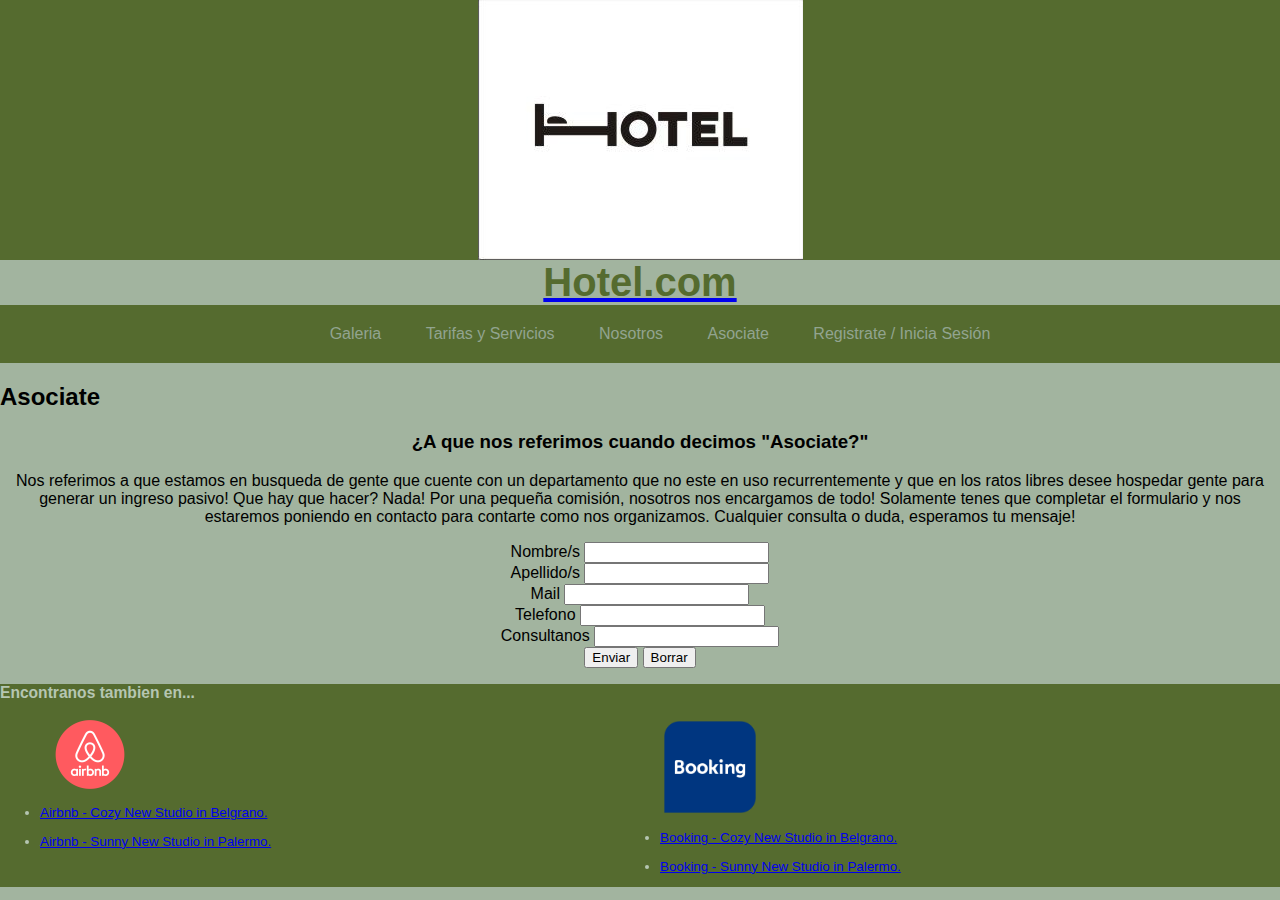
<file: pag-secundarias/Asociate.html>
<DOCKTYPE!html>
<html lang="en">
<head>
    <meta charset="UTF-8">
    <meta http-equiv="X-UA-Compatible" content="IE=edge">
    <meta name="viewport" content="width=device-width, initial-scale=1.0">
    <!--css-->
    <link rel="stylesheet" href="../style.css">
    <title>Proyecto Final</title>
</head>
<body>
    <header>
        <!-- cabecera de nuestro sitio-->
        <a href="../index.html">
            <p class="logo"><img src="../Imagenes/Logo.jpg" alt="logo de mi pagina"></p>
            <h1>Hotel.com</h1>
        </a>
        <!--logo y el nav-->
        <nav>
            <ul>   
                <li>
                    <a href="./Galeria.html">Galeria</a>
                 </li>
                <li>
                    <a href="./TarifasyServicios.html">Tarifas y Servicios</a>
                </li>
                <li>
                    <a href="./Nosotros.html">Nosotros </a>
                </li>
                <li>
                    <a href="./Asociate.html">Asociate </a>
                </li> 
                <li>
                    <a href="./Registrate-IniciaSesion.html">Registrate / Inicia Sesión</a>
                </li>   
            </ul>
        </nav>
        <h2>Asociate</h2>
    </header>
    <main>
        <h3 class="h3a">¿A que nos referimos cuando decimos "Asociate?"</h3>
        <p class="h3a">Nos referimos a que estamos en busqueda de gente que cuente con un departamento que no este en uso recurrentemente y que en los ratos libres desee hospedar gente para generar un ingreso pasivo!
            Que hay que hacer? Nada! Por una pequeña comisión, nosotros nos encargamos de todo! Solamente tenes que completar el formulario y nos estaremos poniendo en contacto para contarte como nos organizamos.
            Cualquier consulta o duda, esperamos tu mensaje!
        </p>
        <section>
            <!-- Imagen-->
            <form class="form" action="">
                <label for="Nombres"> Nombre/s </label>
                <input type="text" name="Nombres" id="Nombres"><br>
                <label for="Apellidos"> Apellido/s </label>
                <input type="text" name="Apellidos" id="Apellidos"><br>
                <label for="Mail"> Mail </label>
                <input type="text" name="Mail" id="Mail"><br>
                <label for="Telefono"> Telefono </label>
                <input type="text" name="Telefono" id="Telefono"><br>
                <label for="Consultanos">Consultanos</label>
                <input type="text" name="Consultanos" id="Consultanos"><br>
                <input type="submit" value="Enviar">
                <input type="reset" value="Borrar">
            </form>
        </section>
    </main>
    <footer>
        <!--pie de pagina-->
        <h3>Encontranos tambien en...</h3>
        <ul class="foot">
            <div>
                <img class="Logos"src="../Imagenes/Logo-Airbnb.png" alt="Referido">
                <li class="links">
                    <p>
                        <a href="https://abnb.me/6zd4GyLZUqb">Airbnb - Cozy New Studio in Belgrano.</a>
                    </p>
                </li>
                <li class="links">
                    <p>
                        <a href="https://abnb.me/W0P7kANZUqb">Airbnb - Sunny New Studio in Palermo.</a>
                    </p>
                </li>
            </div>
            <div>
                <img class="Logos" src="../Imagenes/Logo-Booking.png" alt="Referido">
                <li class="links">
                    <p>
                        <a href="https://www.booking.com/hotel/ar/cozy-studio-in-belgrano">Booking - Cozy New Studio in Belgrano.</a>
                    </p>
                </li>
                <li class="links">
                    <p>
                        <a href="https://www.booking.com/hotel/ar/sunny-new-studio-in-palermo-comuna-14">Booking - Sunny New Studio in Palermo.</a>
                    </p>
                </li>
            </div>
        </ul>
        <!--AGREGAR WPP EN TODOS LOS FOOTERS-->
    </footer>
</body>
</html>
</file>
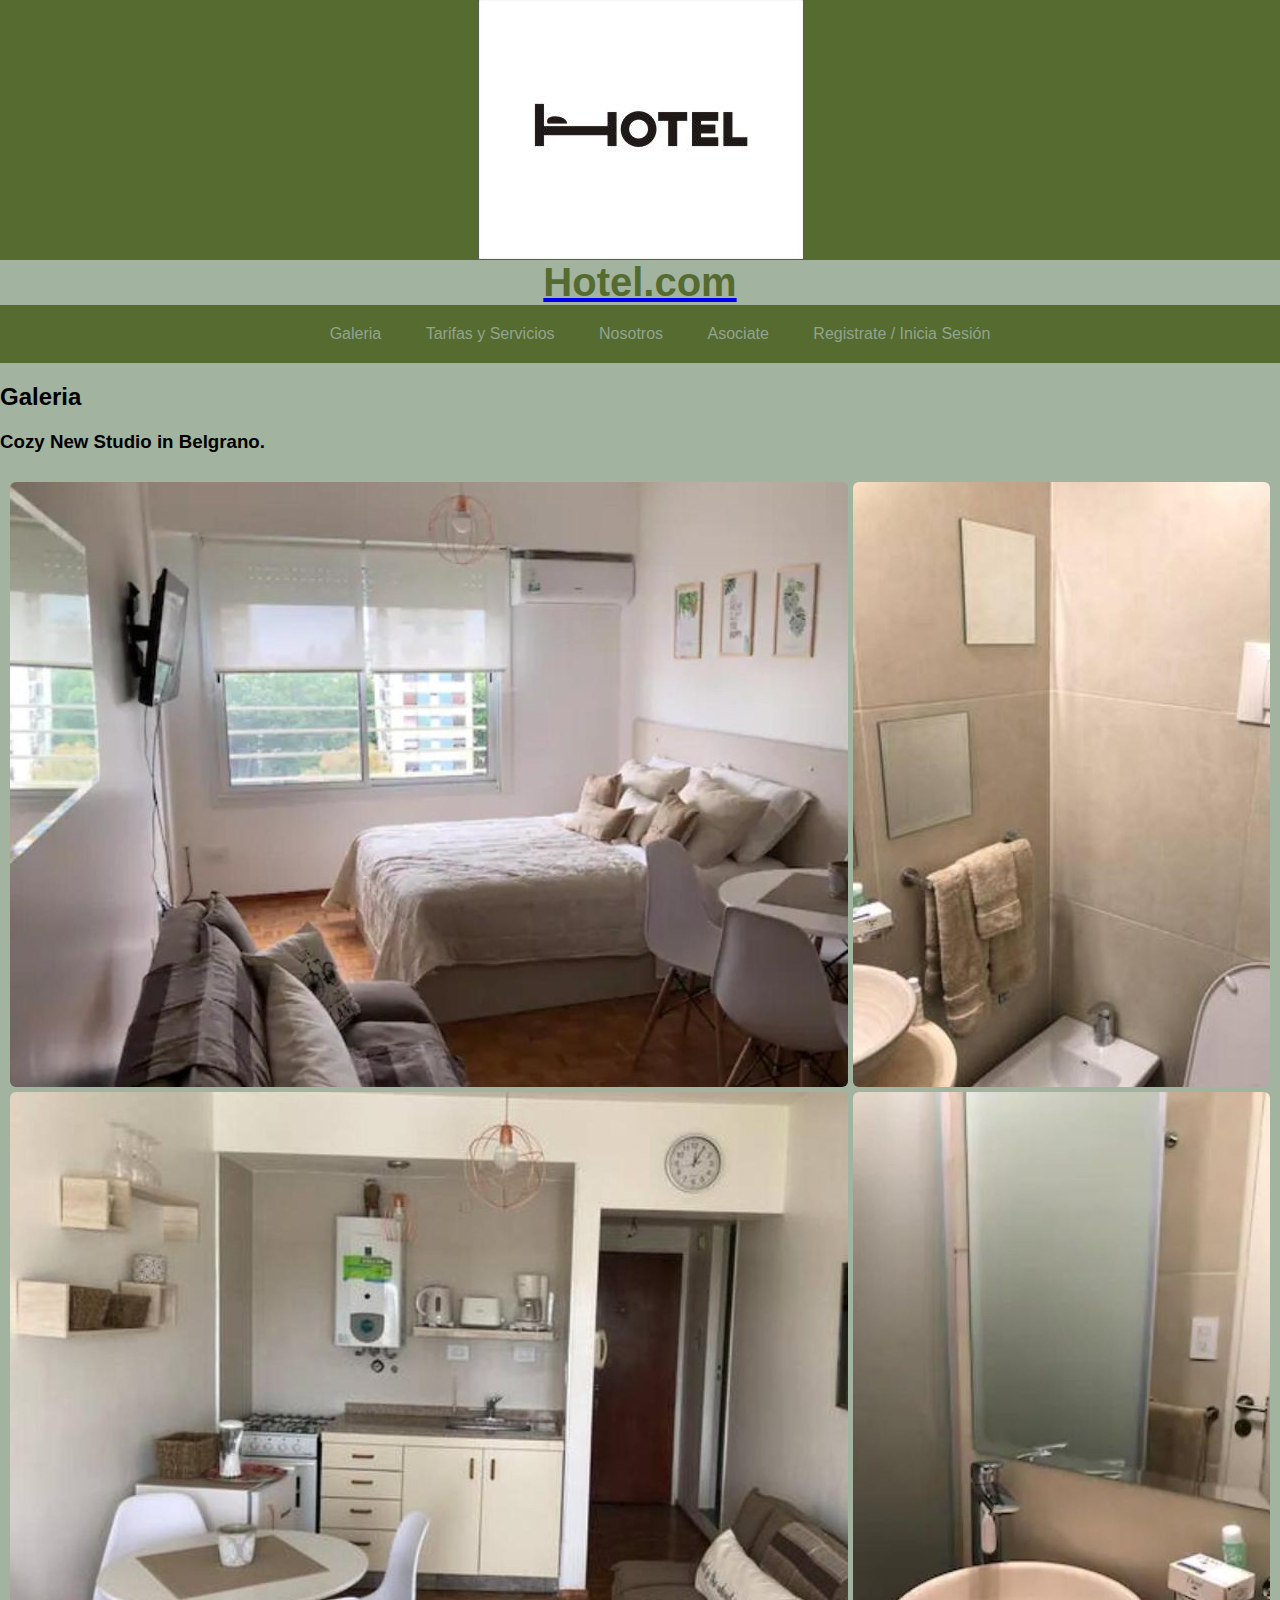
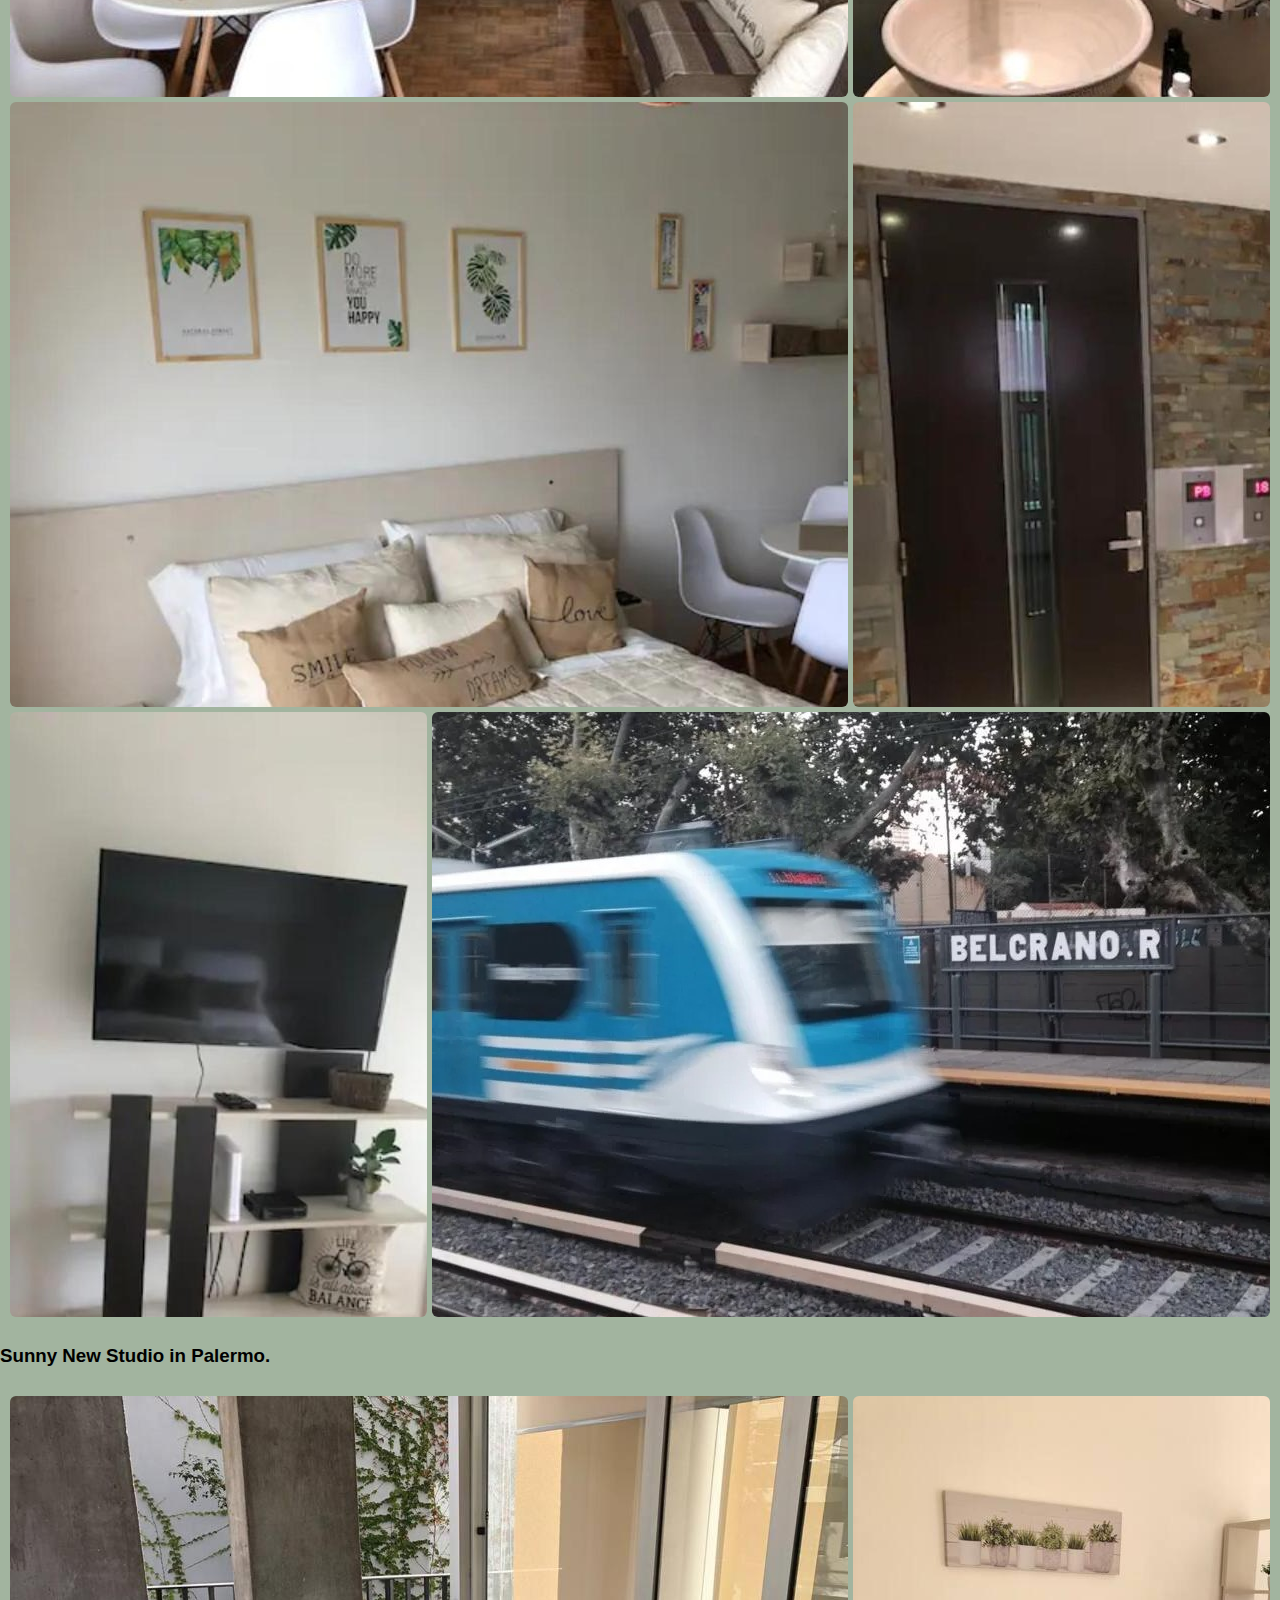
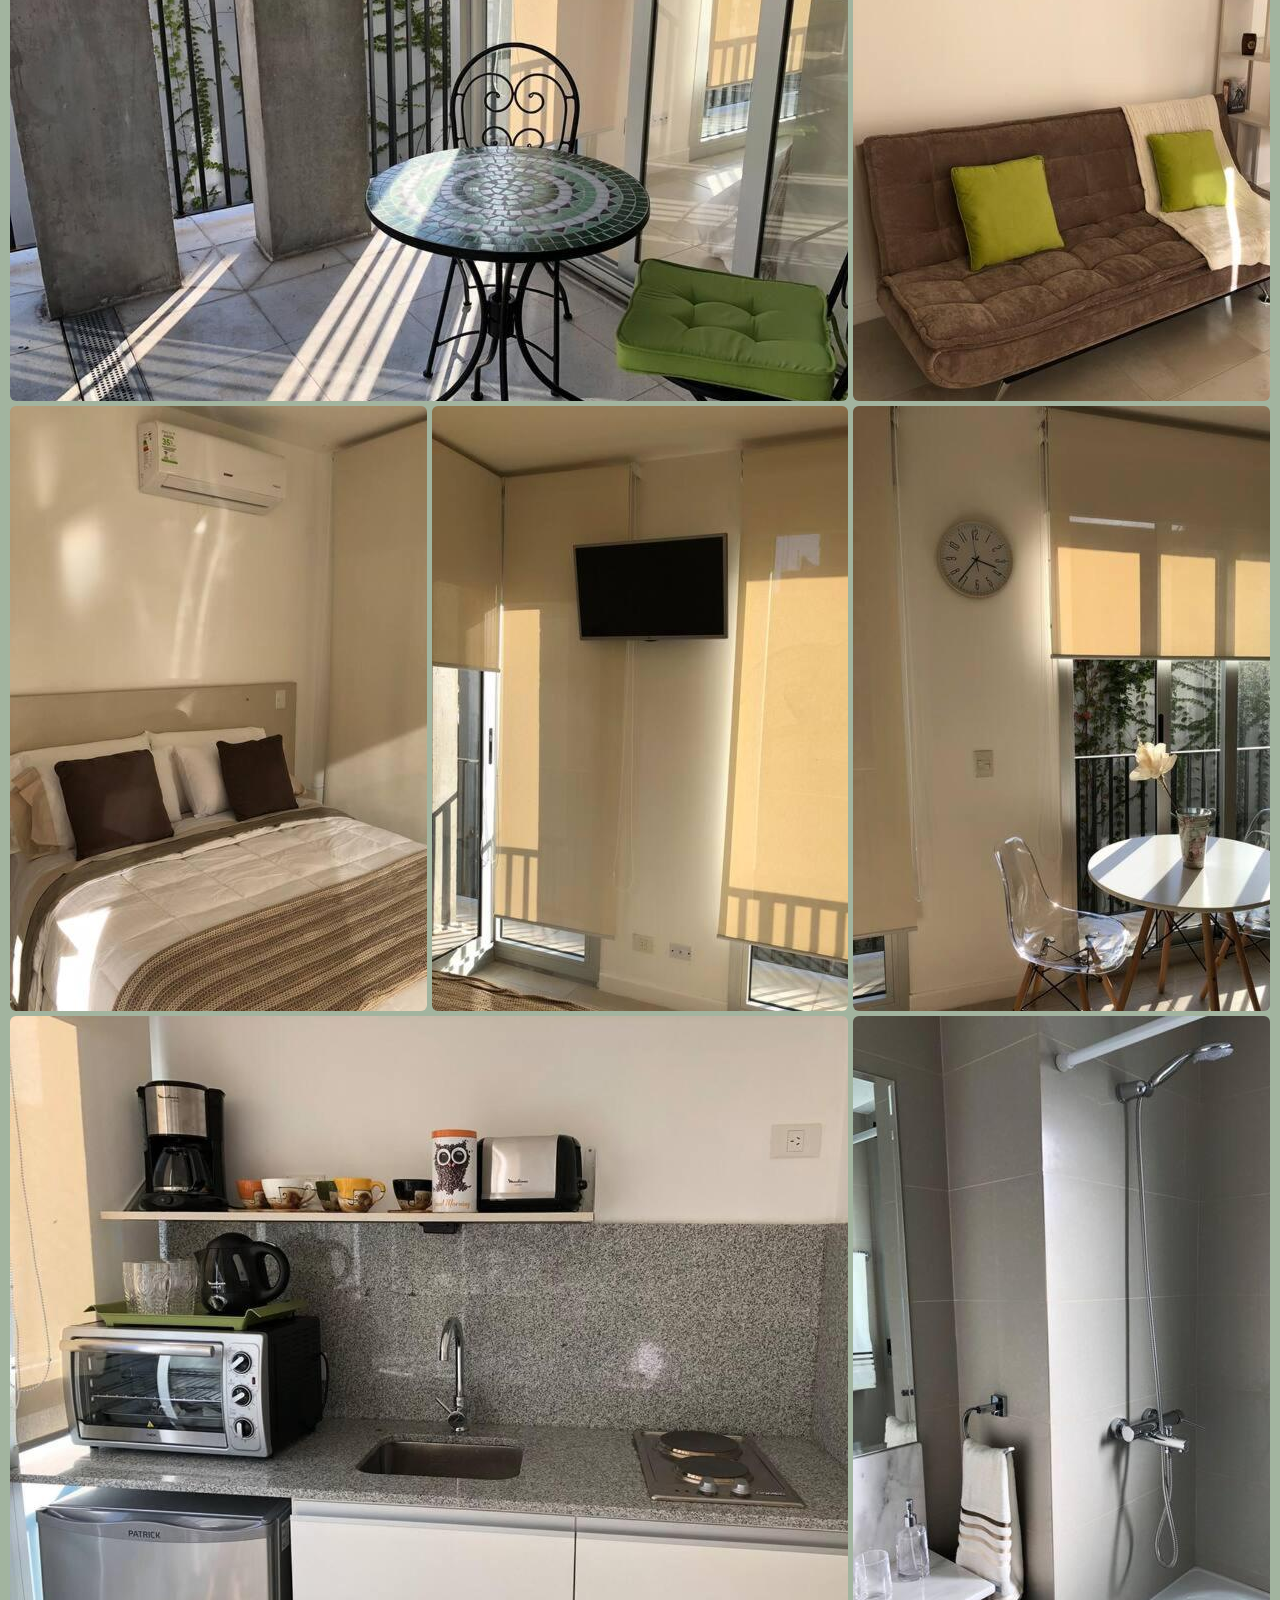
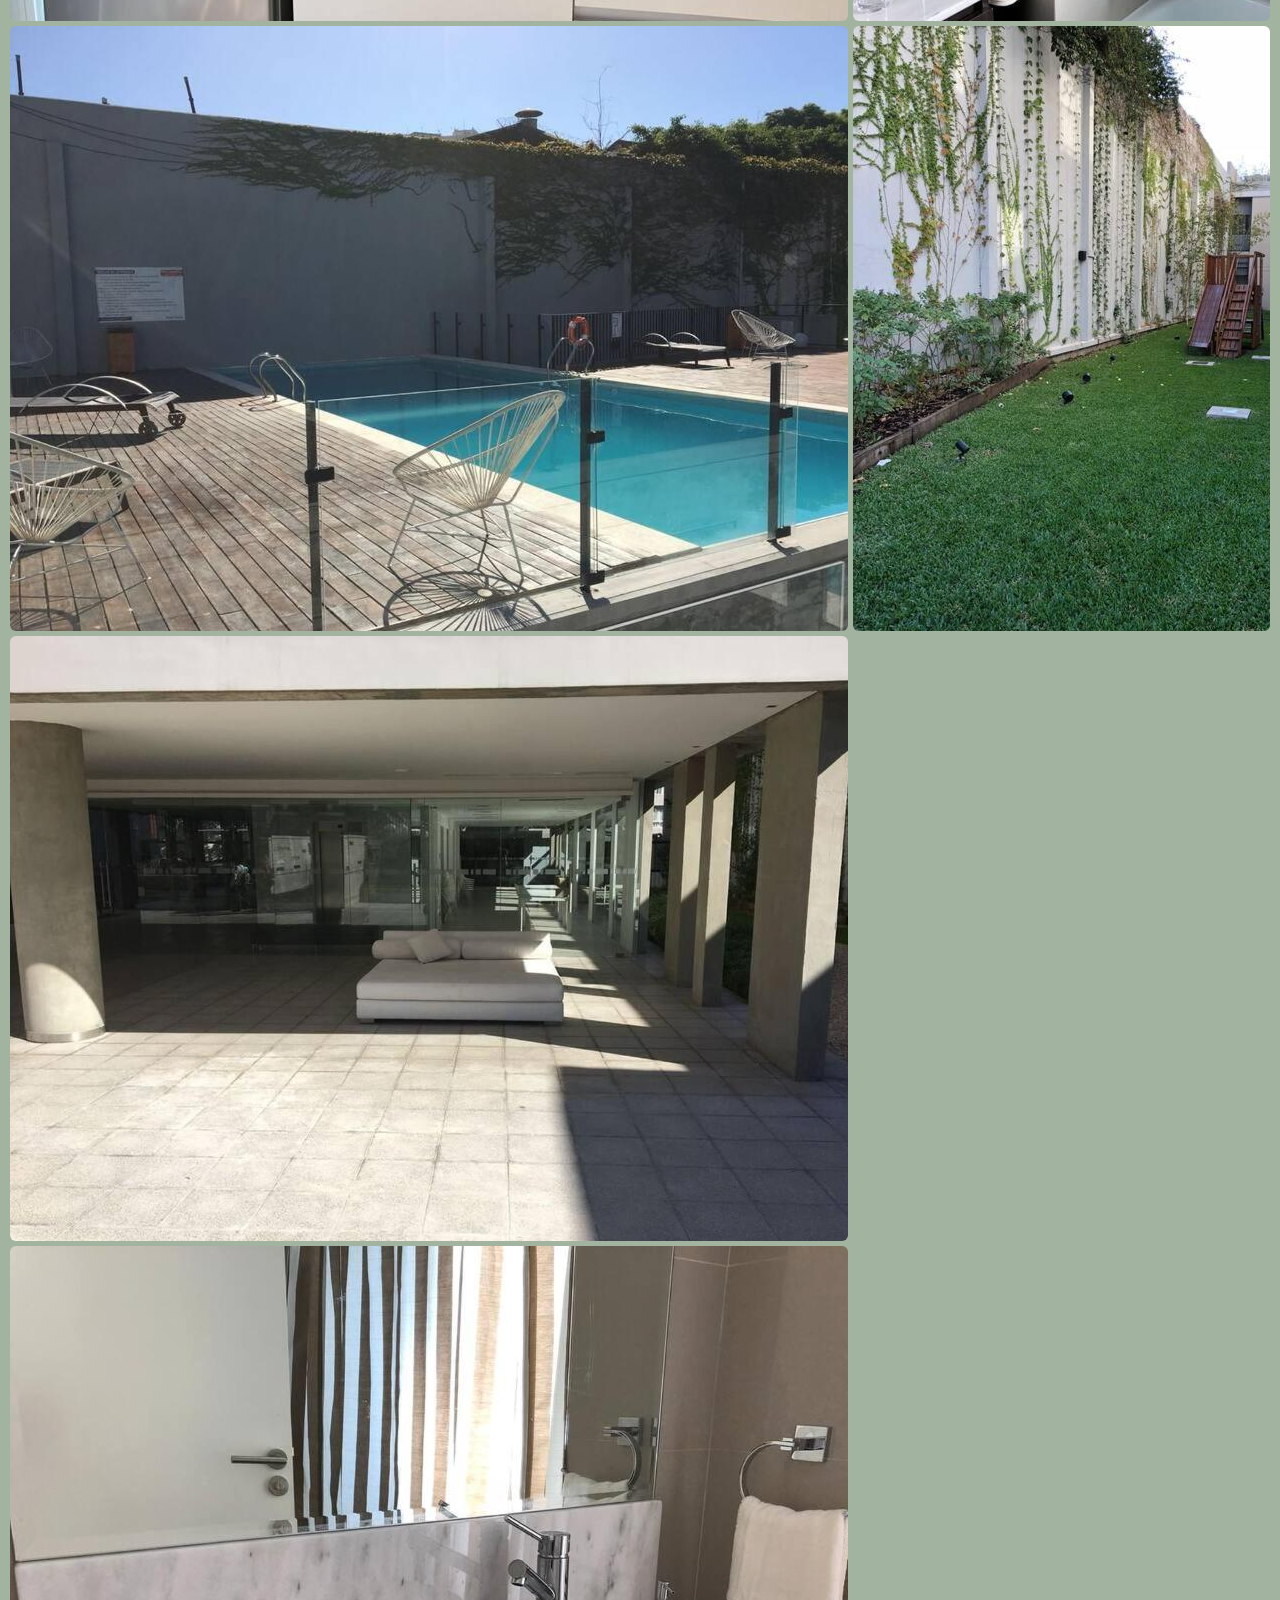
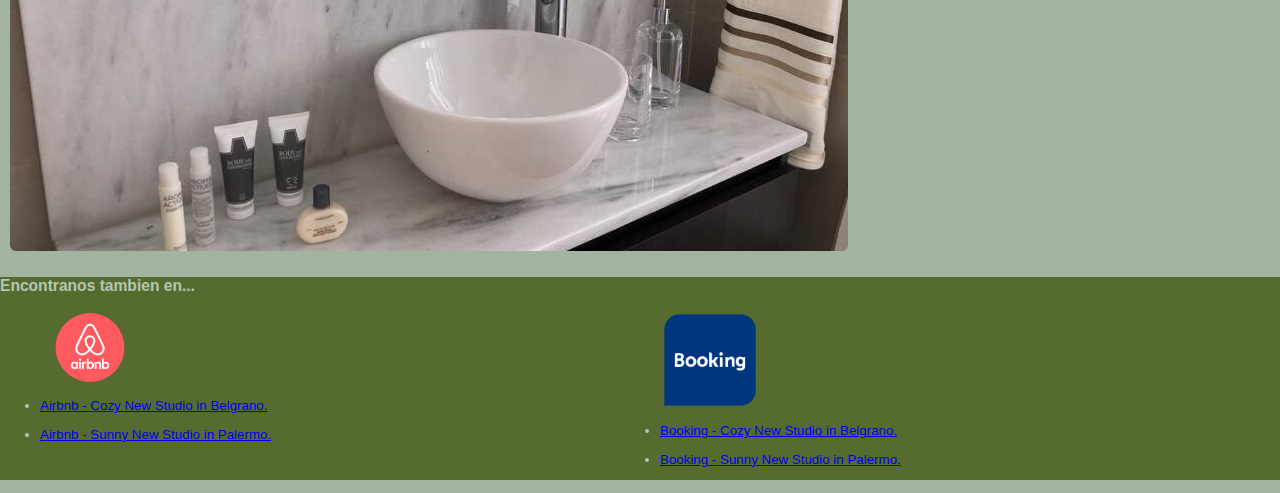
<file: pag-secundarias/Galeria.html>
<DOCKTYPE!html>
<html lang="en">
<head>
    <meta charset="UTF-8">
    <meta http-equiv="X-UA-Compatible" content="IE=edge">
    <meta name="viewport" content="width=device-width, initial-scale=1.0">
    <!--css-->
    <link rel="stylesheet" href="../style.css">
    <title>Proyecto Final</title>
</head>
<body>
    <header>
        <!-- cabecera de nuestro sitio-->
        <a href="../index.html">
            <p class="logo"><img src="../Imagenes/Logo.jpg" alt="logo de mi pagina"></p>
            <h1>Hotel.com</h1>
        </a>
        <!--logo y el nav-->
        <nav>
            <ul>   
                <li>
                    <a href="./Galeria.html">Galeria</a>
                 </li>
                <li>
                    <a href="./TarifasyServicios.html">Tarifas y Servicios</a>
                </li>
                <li>
                    <a href="./Nosotros.html">Nosotros </a>
                </li>
                <li>
                    <a href="./Asociate.html">Asociate </a>
                </li> 
                <li>
                    <a href="./Registrate-IniciaSesion.html">Registrate / Inicia Sesión</a>
                </li>  
            </ul>
        </nav>
        <h2>Galeria</h2>
    </header>
    <main>
        <section id="Cozy">
            <h3>Cozy New Studio in Belgrano.</h3>
            <section class="grilla">
                <div class="grilla_item PF wide" style="background-image: url(../Imagenes/Portada\ Fitte.jpeg)"></div>
                <div class="grilla_item F5 tall" style="background-image: url(../Imagenes/Fitte\ 5.jpeg)"></div>
                <div class="grilla_item F2 wide" style="background-image: url(../Imagenes/Fitte\ 2.jpeg)"></div>
                <div class="grilla_item F6 tall" style="background-image: url(../Imagenes/Fitte\ 6.jpeg)"></div>
                <div class="grilla_item F4 wide" style="background-image: url(../Imagenes/Fitte\ 4.jpeg)"></div>
                <div class="grilla_item F7 tall" style="background-image: url(../Imagenes/Fitte\ 7.jpeg)"></div>
                <div class="grilla_item F3 tall" style="background-image: url(../Imagenes/Fitte\ 3.jpeg)"></div>
                <div class="grilla_item F8 wide" style="background-image: url(../Imagenes/Fitte\ 8.jpeg)"></div> 
            </section>
        </section>
       <section>
            <h3 id="New">Sunny New Studio in Palermo.</h3>
            <section class="grilla">
                <div class="grilla_item PG ancho" style="background-image: url(../Imagenes/Portada\ Gorriti.jpg)"></div>
                <div class="grilla_item G2 alto" style="background-image: url(../Imagenes/Gorriti2.jpg)"></div>
                <div class="grilla_item G3 alto" style="background-image: url(../Imagenes/Gorriti3.jpg)"></div>
                <div class="grilla_item G3B alto" style="background-image: url(../Imagenes/Gorriti3b.jpg)"></div>
                <div class="grilla_item G7 alto" style="background-image: url(../Imagenes/Gorriti7.jpg)"></div>
                <div class="grilla_item G4 ancho" style="background-image: url(../Imagenes/Gorriti4.jpg)"></div>
                <div class="grilla_item G8 ancho" style="background-image: url(../Imagenes/Gorriti8.jpg)"></div>
                <div class="grilla_item G9 ancho" style="background-image: url(../Imagenes/Gorriti9.jpg)"></div>
                <div class="grilla_item G5 alto" style="background-image: url(../Imagenes/Gorriti5.jpg)"></div>
                <div class="grilla_item G5B ancho" style="background-image: url(../Imagenes/Gorriti5b.jpg)"></div>
                <div class="grilla_item G6 alto" style="background-image: url(../Imagenes/Gorriti6.jpg)"></div> 
            </section>
       </section>
    </main>
    <footer>
        <!--pie de pagina-->
        <h3>Encontranos tambien en...</h3>
        <ul class="foot">
            <div>
                <img class="Logos"src="../Imagenes/Logo-Airbnb.png" alt="Referido">
                <li class="links">
                    <p>
                        <a href="https://abnb.me/6zd4GyLZUqb">Airbnb - Cozy New Studio in Belgrano.</a>
                    </p>
                </li>
                <li class="links">
                    <p>
                        <a href="https://abnb.me/W0P7kANZUqb">Airbnb - Sunny New Studio in Palermo.</a>
                    </p>
                </li>
            </div>
            <div>
                <img class="Logos" src="../Imagenes/Logo-Booking.png" alt="Referido">
                <li class="links">
                    <p>
                        <a href="https://www.booking.com/hotel/ar/cozy-studio-in-belgrano">Booking - Cozy New Studio in Belgrano.</a>
                    </p>
                </li>
                <li class="links">
                    <p>
                        <a href="https://www.booking.com/hotel/ar/sunny-new-studio-in-palermo-comuna-14">Booking - Sunny New Studio in Palermo.</a>
                    </p>
                </li>
            </div>
        </ul>
        <!--AGREGAR WPP EN TODOS LOS FOOTERS-->
    </footer>
</body>
</html>
</file>
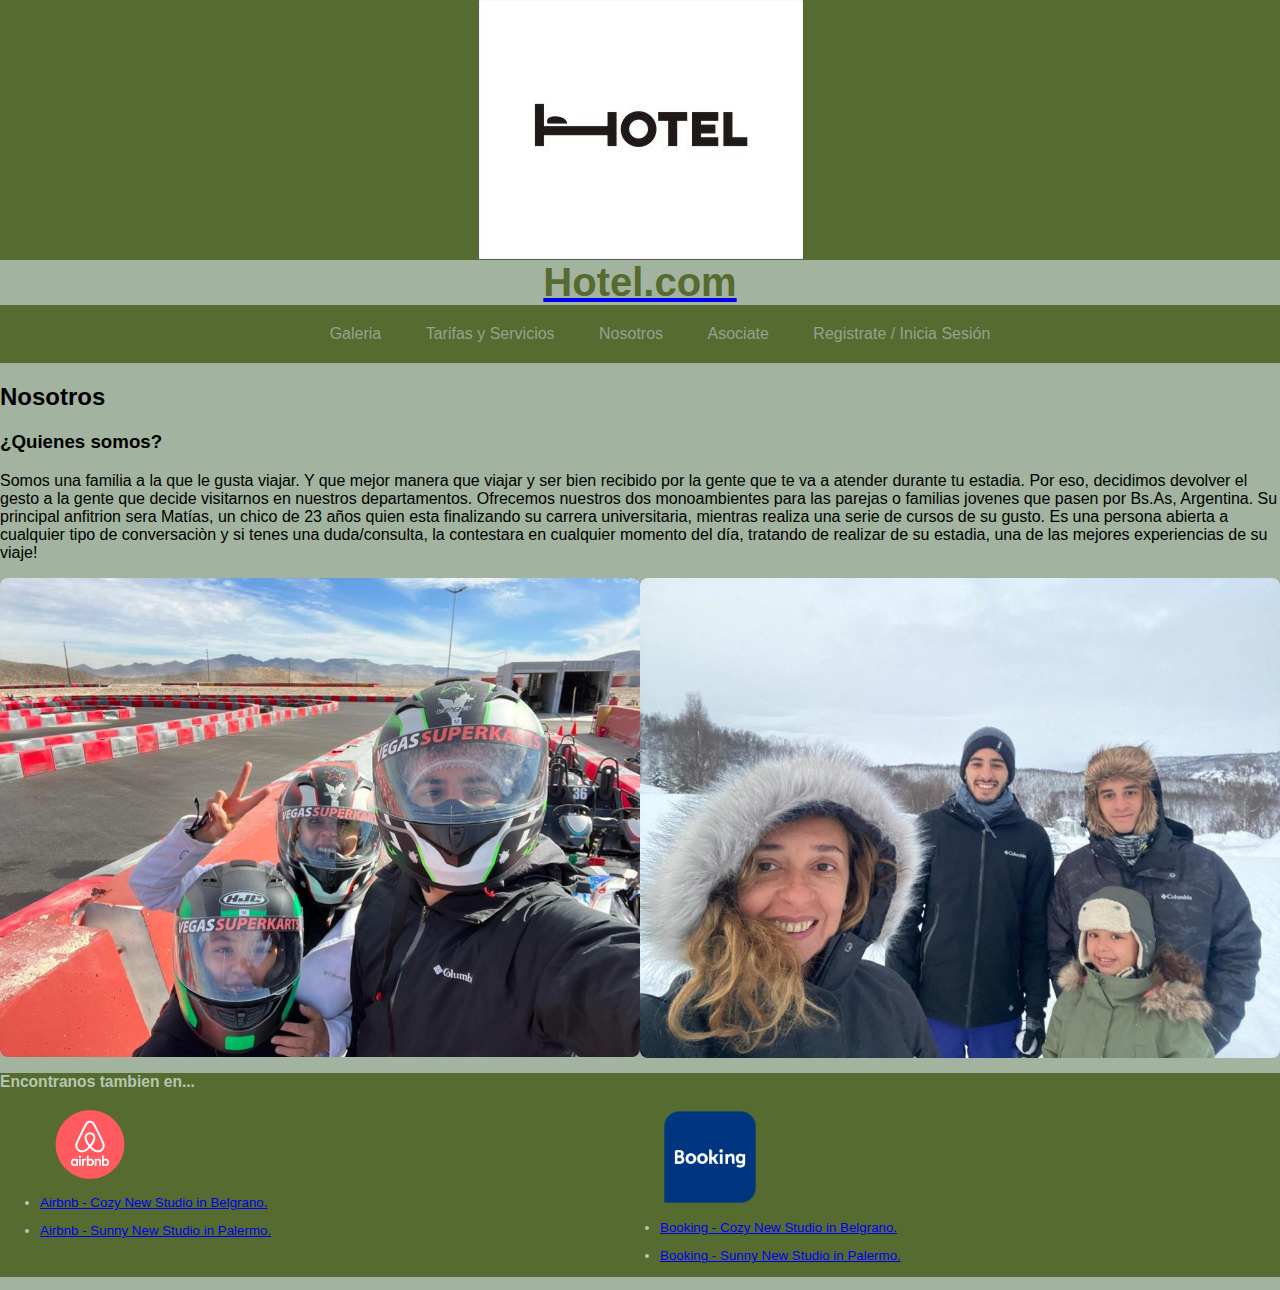
<file: pag-secundarias/Nosotros.html>
<DOCKTYPE!html>
<html lang="en">
<head>
    <meta charset="UTF-8">
    <meta http-equiv="X-UA-Compatible" content="IE=edge">
    <meta name="viewport" content="width=device-width, initial-scale=1.0">
    <!--css-->
    <link rel="stylesheet" href="../style.css">
    <title>Proyecto Final</title>
</head>
<body>
    <header>
        <!-- cabecera de nuestro sitio-->
        <a href="../index.html">
            <p class="logo"><img src="../Imagenes/Logo.jpg" alt="logo de mi pagina"></p>
            <h1>Hotel.com</h1>
        </a>
        <!--logo y el nav-->
        <nav>
            <ul>   
                <li>
                    <a href="./Galeria.html">Galeria</a>
                 </li>
                <li>
                    <a href="./TarifasyServicios.html">Tarifas y Servicios</a>
                </li>
                <li>
                    <a href="./Nosotros.html">Nosotros </a>
                </li>
                <li>
                    <a href="./Asociate.html">Asociate </a>
                </li> 
                <li>
                    <a href="./Registrate-IniciaSesion.html">Registrate / Inicia Sesión</a>
                </li> 
            </ul>
        </nav>
        <h2>Nosotros</h2>
    </header>
    <section >
        <h3>¿Quienes somos?</h3>
        <p> Somos una familia a la que le gusta viajar. Y que mejor manera que viajar y ser bien recibido por la gente que te va a atender durante tu estadia.
            Por eso, decidimos devolver el gesto a la gente que decide visitarnos en nuestros departamentos. Ofrecemos nuestros dos monoambientes para las parejas o familias jovenes que pasen por Bs.As, Argentina.
            
            Su principal anfitrion sera Matías, un chico de 23 años quien esta finalizando su carrera universitaria, mientras realiza una serie de cursos de su gusto.
            Es una persona abierta a cualquier tipo de conversaciòn y si tenes una duda/consulta, la contestara en cualquier momento del día, tratando de realizar de su estadia, una de las mejores experiencias de su viaje!
        </p>
        <section class="nos grid-nos">
            <div >
                <img class="in ad grid-it-nos" src="../Imagenes/N1.jpeg" alt="viaje1">
            </div>
            <div>
                <img class="in ad grid-it-nos"src="../Imagenes/N3.jpeg" alt="viaje3">
            </div>
        </section> 
    </section>
    <footer>
        <!--pie de pagina-->
        <h3>Encontranos tambien en...</h3>
        <ul class="foot">
            <div>
                <img class="Logos"src="../Imagenes/Logo-Airbnb.png" alt="Referido">
                <li class="links">
                    <p>
                        <a href="https://abnb.me/6zd4GyLZUqb">Airbnb - Cozy New Studio in Belgrano.</a>
                    </p>
                </li>
                <li class="links">
                    <p>
                        <a href="https://abnb.me/W0P7kANZUqb">Airbnb - Sunny New Studio in Palermo.</a>
                    </p>
                </li>
            </div>
            <div>
                <img class="Logos" src="../Imagenes/Logo-Booking.png" alt="Referido">
                <li class="links">
                    <p>
                        <a href="https://www.booking.com/hotel/ar/cozy-studio-in-belgrano">Booking - Cozy New Studio in Belgrano.</a>
                    </p>
                </li>
                <li class="links">
                    <p>
                        <a href="https://www.booking.com/hotel/ar/sunny-new-studio-in-palermo-comuna-14">Booking - Sunny New Studio in Palermo.</a>
                    </p>
                </li>
            </div>
        </ul>
        <!--AGREGAR WPP EN TODOS LOS FOOTERS-->
    </footer>
</body>
</html>
</file>
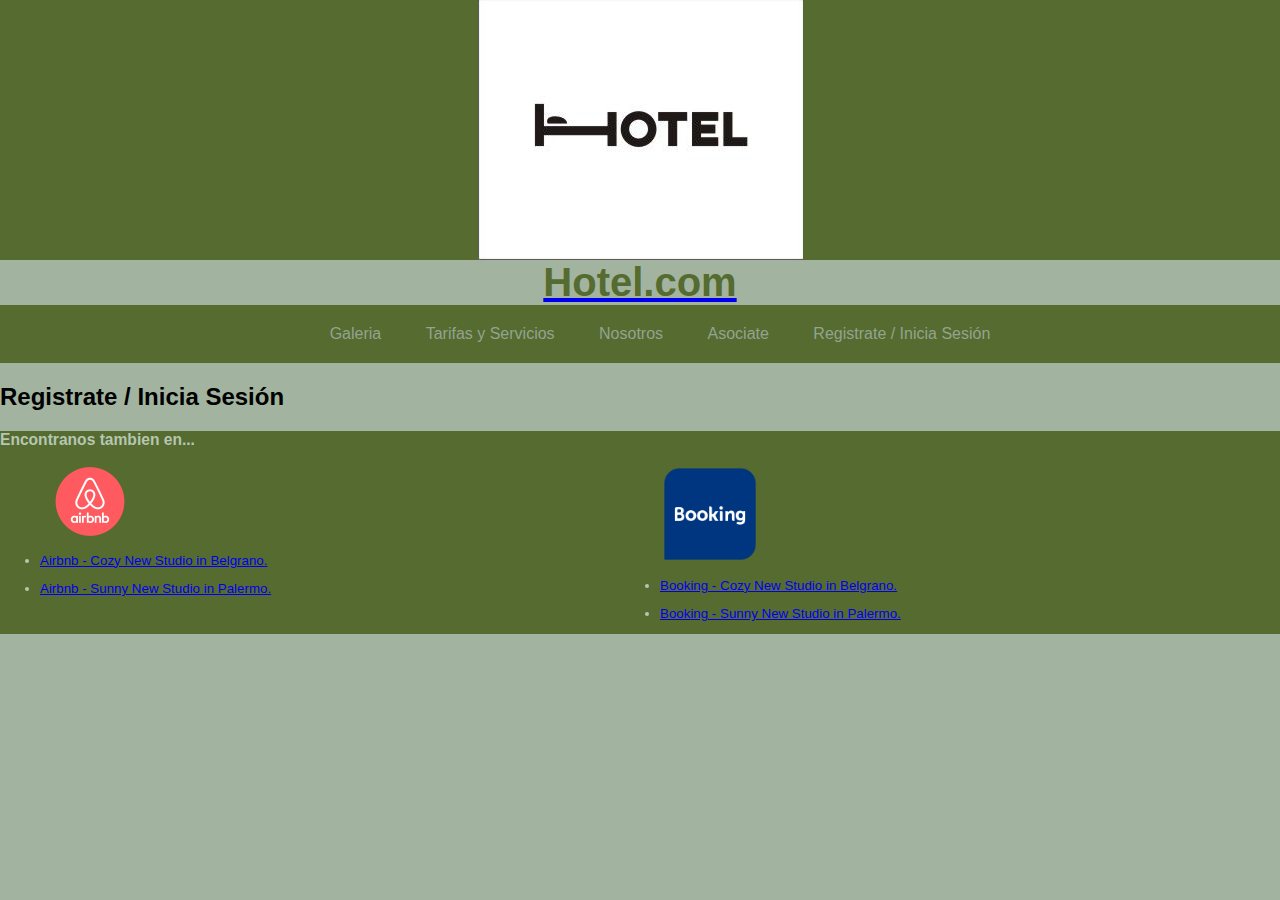
<file: pag-secundarias/Registrate-IniciaSesion.html>
<DOCKTYPE!html>
<html lang="en">
<head>
    <meta charset="UTF-8">
    <meta http-equiv="X-UA-Compatible" content="IE=edge">
    <meta name="viewport" content="width=device-width, initial-scale=1.0">
    <!--css-->
    <link rel="stylesheet" href="../style.css">
    <title>Proyecto Final</title>
</head>
<body>
    <header>
        <!-- cabecera de nuestro sitio-->
        <a href="../index.html">
            <p class="logo"><img src="../Imagenes/Logo.jpg" alt="logo de mi pagina"></p>
            <h1>Hotel.com</h1>
        </a>
        <!--logo y el nav-->
        <nav>
            <ul>   
                <li>
                    <a href="./Galeria.html">Galeria</a>
                 </li>
                <li>
                    <a href="./TarifasyServicios.html">Tarifas y Servicios</a>
                </li>
                <li>
                    <a href="./Nosotros.html">Nosotros </a>
                </li>
                <li>
                    <a href="./Asociate.html">Asociate </a>
                </li> 
                <li>
                    <a href="./Registrate-IniciaSesion.html">Registrate / Inicia Sesión</a>
                </li> 
            </ul>
        </nav>
        <h2>Registrate / Inicia Sesión</h2>
    </header>
    <main>
        <section>
            <!-- Imagen-->
            <div>
                <p>
                </p>
            </div>
        </section>
    </main>
    <footer>
        <!--pie de pagina-->
        <h3>Encontranos tambien en...</h3>
        <ul class="foot">
            <div>
                <img class="Logos"src="../Imagenes/Logo-Airbnb.png" alt="Referido">
                <li class="links">
                    <p>
                        <a href="https://abnb.me/6zd4GyLZUqb">Airbnb - Cozy New Studio in Belgrano.</a>
                    </p>
                </li>
                <li class="links">
                    <p>
                        <a href="https://abnb.me/W0P7kANZUqb">Airbnb - Sunny New Studio in Palermo.</a>
                    </p>
                </li>
            </div>
            <div>
                <img class="Logos" src="../Imagenes/Logo-Booking.png" alt="Referido">
                <li class="links">
                    <p>
                        <a href="https://www.booking.com/hotel/ar/cozy-studio-in-belgrano">Booking - Cozy New Studio in Belgrano.</a>
                    </p>
                </li>
                <li class="links">
                    <p>
                        <a href="https://www.booking.com/hotel/ar/sunny-new-studio-in-palermo-comuna-14">Booking - Sunny New Studio in Palermo.</a>
                    </p>
                </li>
            </div>
        </ul>
        <!--AGREGAR WPP EN TODOS LOS FOOTERS-->
    </footer>
</body>
</html>
</file>
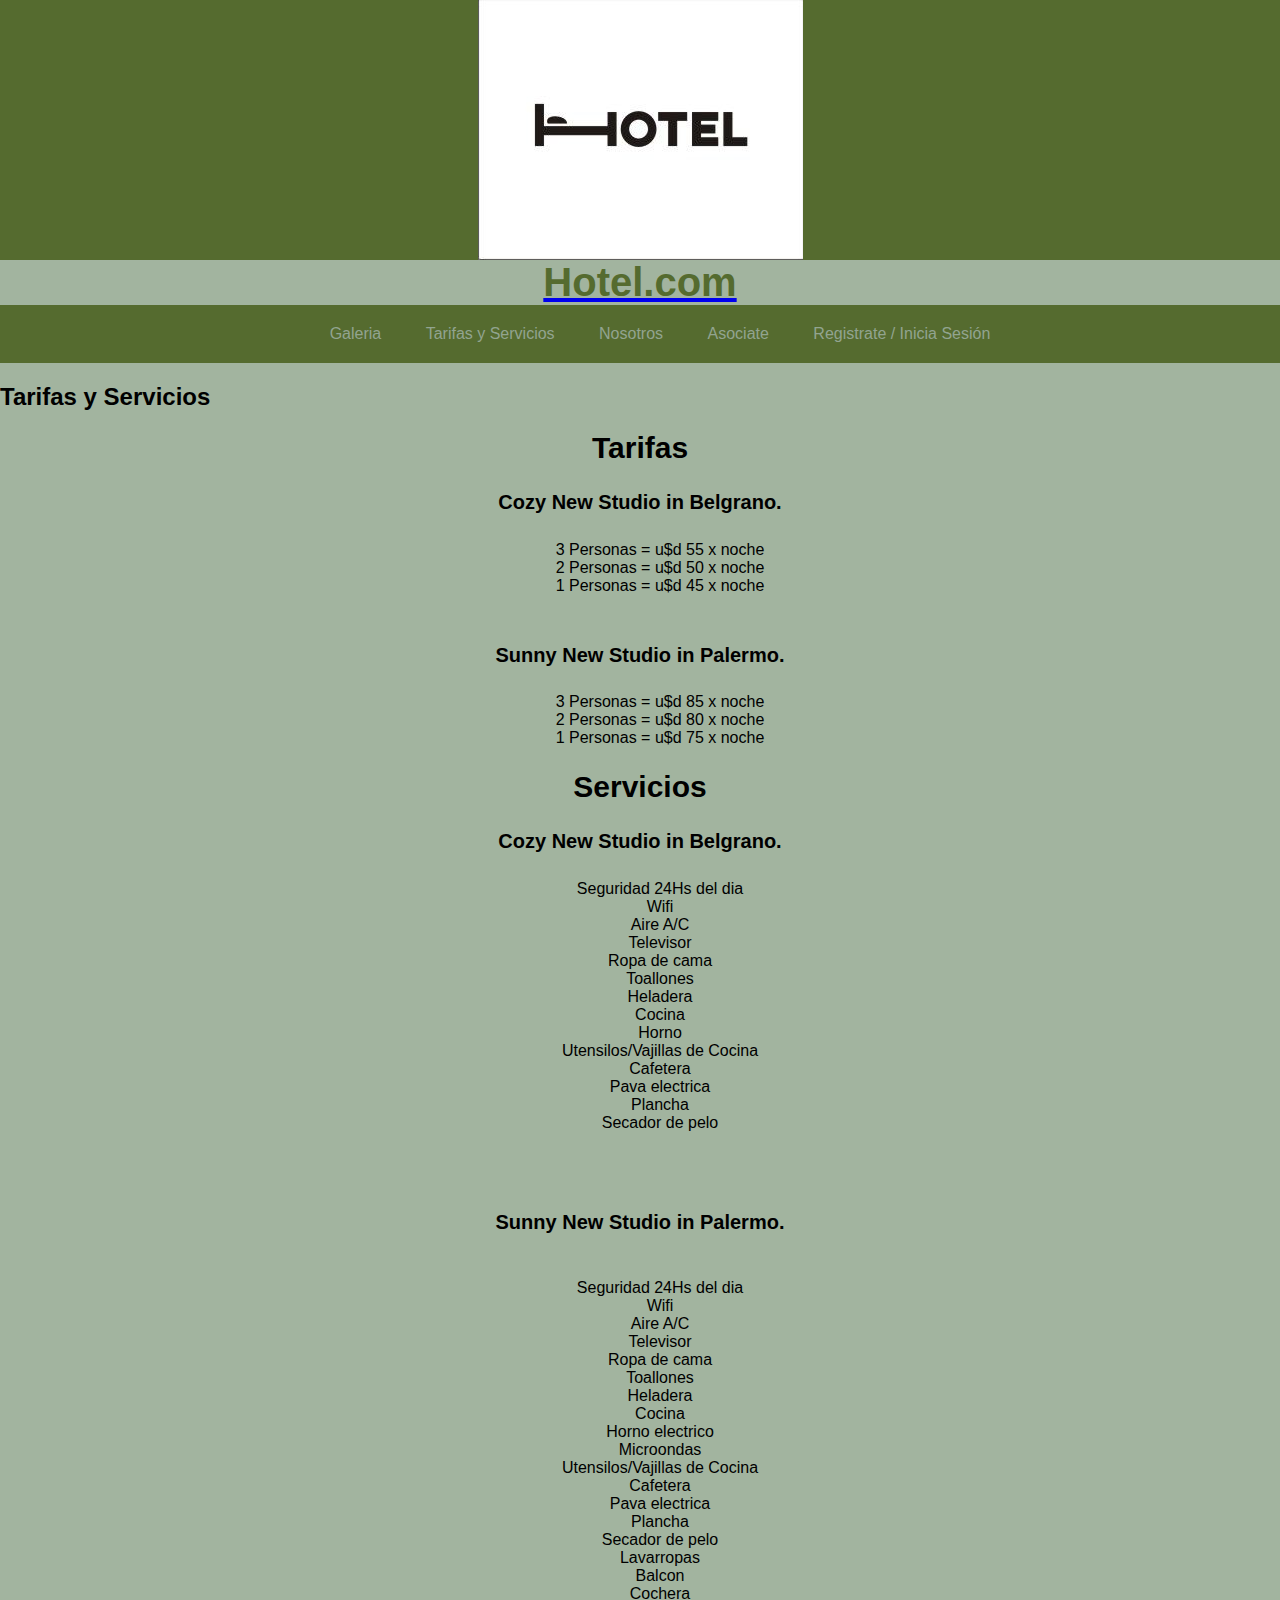
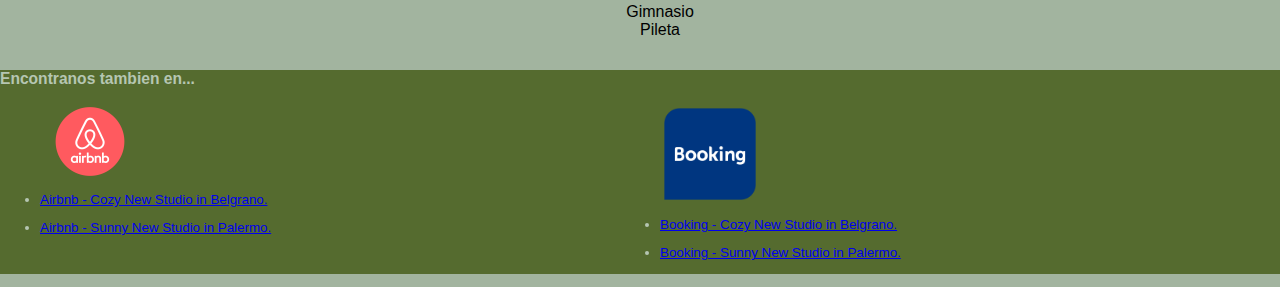
<file: pag-secundarias/TarifasyServicios.html>
<DOCKTYPE!html>
<html lang="en">
<head>
    <meta charset="UTF-8">
    <meta http-equiv="X-UA-Compatible" content="IE=edge">
    <meta name="viewport" content="width=device-width, initial-scale=1.0">
    <link rel="stylesheet" href="../style.css">
    <title>Proyecto Final</title>
</head>
<body>
    <header>
        <!-- cabecera de nuestro sitio-->
        <a href="../index.html">
            <p class="logo"><img src="../Imagenes/Logo.jpg" alt="logo de mi pagina"></p>
            <h1>Hotel.com</h1>
        </a>
        <!--logo y el nav-->
        <nav>
            <ul> 
                <li>
                    <a href="./Galeria.html">Galeria </a> 
                </li>
                <li>
                    <a href="./TarifasyServicios.html">Tarifas y Servicios</a>
                </li>
                <li>
                    <a href="./Nosotros.html">Nosotros </a>
                </li>
                <li>
                    <a href="./Asociate.html">Asociate </a>
                </li>
                <li>
                    <a href="./Registrate-IniciaSesion.html">Registrate / Inicia Sesión</a>
                </li>  
            </ul>
        </nav>
        <h2>Tarifas y Servicios</h2>
    </header>
    <section>
        <h3 class="h3tys">Tarifas</h3>
        <div>
            <div class="columna">
                <h4>Cozy New Studio in Belgrano.</h4>
                <ul>
                    <li>3 Personas = u$d 55 x noche</li>
                    <li>2 Personas = u$d 50 x noche</li>
                    <li>1 Personas = u$d 45 x noche</li>
                </ul>
            </div>
            <div class="columna">
                <h4>Sunny New Studio in Palermo.</h4>
                <ul>
                    <li>3 Personas = u$d 85 x noche</li>
                    <li>2 Personas = u$d 80 x noche</li>
                    <li>1 Personas = u$d 75 x noche</li>
                </ul>
            </div>
        </div>
        <h3 class="h3tys">Servicios</h3>
        <div>
            <div class="columnas">
                <h4>Cozy New Studio in Belgrano.</h4>
                <ul>
                    <li>Seguridad 24Hs del dia</li>
                    <li>Wifi</li>
                    <li>Aire A/C</li>
                    <li>Televisor</li>
                    <li>Ropa de cama</li>
                    <li>Toallones</li>
                    <li>Heladera</li>
                    <li>Cocina</li>
                    <li>Horno</li>
                    <li>Utensilos/Vajillas de Cocina</li>
                    <li>Cafetera</li>
                    <li>Pava electrica</li>
                    <li>Plancha</li>
                    <li>Secador de pelo</li>
                </ul>
            </div>
            <div class="columnas">
                <h4>Sunny New Studio in Palermo.</h4>
                <ul>
                    <li>Seguridad 24Hs del dia</li>
                    <li>Wifi</li>
                    <li>Aire A/C</li>
                    <li>Televisor</li>
                    <li>Ropa de cama</li>
                    <li>Toallones</li>
                    <li>Heladera</li>
                    <li>Cocina</li>
                    <li>Horno electrico</li>
                    <li>Microondas</li>
                    <li>Utensilos/Vajillas de Cocina</li>
                    <li>Cafetera</li>
                    <li>Pava electrica</li>
                    <li>Plancha</li>
                    <li>Secador de pelo</li>
                    <li>Lavarropas</li>
                    <li>Balcon</li>
                    <li>Cochera</li>
                    <li>Gimnasio</li>
                    <li>Pileta</li>
                </ul>
            </div>
        </div>
    </section>
    <footer>
        <!--pie de pagina-->
        <h3>Encontranos tambien en...</h3>
        <ul class="foot">
            <div>
                <img class="Logos"src="../Imagenes/Logo-Airbnb.png" alt="Referido">
                <li class="links">
                    <p>
                        <a href="https://abnb.me/6zd4GyLZUqb">Airbnb - Cozy New Studio in Belgrano.</a>
                    </p>
                </li>
                <li class="links">
                    <p>
                        <a href="https://abnb.me/W0P7kANZUqb">Airbnb - Sunny New Studio in Palermo.</a>
                    </p>
                </li>
            </div>
            <div>
                <img class="Logos" src="../Imagenes/Logo-Booking.png" alt="Referido">
                <li class="links">
                    <p>
                        <a href="https://www.booking.com/hotel/ar/cozy-studio-in-belgrano">Booking - Cozy New Studio in Belgrano.</a>
                    </p>
                </li>
                <li class="links">
                    <p>
                        <a href="https://www.booking.com/hotel/ar/sunny-new-studio-in-palermo-comuna-14">Booking - Sunny New Studio in Palermo.</a>
                    </p>
                </li>
            </div>
        </ul>
        <!--AGREGAR WPP EN TODOS LOS FOOTERS-->
    </footer>
</body>
</html>
</file>
<file: style.css>
/*Tipografia body*/
body{
    font-family: Arial, Helvetica, sans-serif;
    margin: 0%;
    padding: 0%;
    background-color: #a2b49f;
}
/*Alineacion logo*/
.logo{
    text-align: center;
    background-color: darkolivegreen;
    margin: 0%;
}
/*Titulo*/
h1{
    margin: 0%;
    text-align: center;
    color: darkolivegreen;
    font-size: 40px;
    font-weight: 700;
    font-family: Arial, Helvetica, sans-serif
}
/*Barra navegación*/
nav{
    list-style: none;
    padding: 0%;
    background-color: darkolivegreen;
    width: 100%;
    max-width: 100%;
    text-align: center;
    margin: 0;
}
ul{
    margin-top: 0;
}
nav ul li a{
    text-decoration: none;
    color: #92a48f;
    padding: 20px;
    display: block;
}
nav ul li a:hover{
    background: #8FBD85;
    transition: all 2s;
}
nav ul li{
    display: inline-block;
    text-align: center;
}
/*Imagenes Index*/
.imagen-index{
    padding: 0%;
    width: 100%;
    justify-content: space-around; 
    align-items: center; 
}
.Deptos{
    width: 700px;
    height: auto;
    background-color: darkolivegreen;
    border-radius: 8px;
}
.img{
    width: 100%;
    height: auto;
    border-radius: 8px;
}
.pie{
    text-align: center;
    color: #92a48f;
}
.foto:hover{ 
    transition: all 1s;
    transform: scale(2);
}
/*Pie de Pagina*/
footer{
    background-color: darkolivegreen;
    color: #b5c6b2;
    font-size: smaller;
}
.Logos{
    width: 100px;
}
.whatsapp{
    width: 80px;
    position: fixed;
    right: 10px;
    bottom: 10px;
}

/*GRID INDEX*/
.grid-index{
    display: grid;
    grid-template-columns: 1fr 1fr;
    grid-template-rows: 1fr;
}
@media (max-width: 992px)
{
    .grid-index{
        grid-template-columns: 1fr;
        grid-template-rows: 1fr 1fr;
    }
}

/*FOOTER*/
.foot{
    display: grid;
    grid-template-columns: 1fr 1fr;
    grid-template-rows: 1fr;
}

/*Galeria*/
/*GRID GALERIA*/
.grilla_item {
    border-radius: 6px;
    display: flex;
    justify-content: center;
    align-items: center;
}
.grilla_item:hover{
    transition: all 2s;
    transform: rotate(359deg);
}
.grilla{
    display: grid;
    grid-template-columns: repeat(auto-fill, minmax(350px, 1fr));
    grid-auto-rows: minmax(300px, auto);
    gap: 5px;
    padding: 10px;
    grid-auto-flow: dense;
}
@media (min-width: 600px){
.wide{
    grid-column: span 2;
    grid-row: span 2;
}
.tall{
    grid-row: span 2;
}
}
@media (min-width: 600px){
 .ancho{
    grid-column: span 2;
    grid-row: span 2;
}
.alto{
    grid-row: span 2;
}
}

/*Tarifas y Servicios*/
.h3tys{
    
    text-align: center;
    margin: 0%;
    font-size: 30px;
    font-weight: 350px;
}
h4{
    font-size: 20px;
}
div ul li{
    list-style: none;
}
.columna{
    margin-top: 0;
    padding: 0;
    display: grid;
    grid-template-columns: 1fr;
    grid-template-rows: 1fr 1fr;
    text-align: center;
}
.columnas{
    margin-top: 0;
    padding: 0;
    display: grid;
    grid-template-columns: 1fr;
    grid-template-rows: 1fr 4fr;
    text-align: center;
}


/*Nosotros*/
.nos{
    padding: 0%;
    width: 100%;
    justify-content: space-around; 
    align-items: center; 
}
.in{
    width: 700px;
    height: auto;
    background-color: darkolivegreen;
    border-radius: 8px;
}
.ad{
    width: 100%;
    height: auto;
    border-radius: 8px;
}
.grid-nos{
    display: grid;
    grid-template-columns: 1fr 1fr;
    grid-template-rows: 1fr;
}
@media (max-width: 992px)
{
    .grid-it-nos{
        grid-template-columns: 1fr;
        grid-template-rows: 1fr 1fr;
    }
}


/*Asociate*/
.form{
    text-align: center;
}
.h3a{
    text-align: center;
}
</file>
